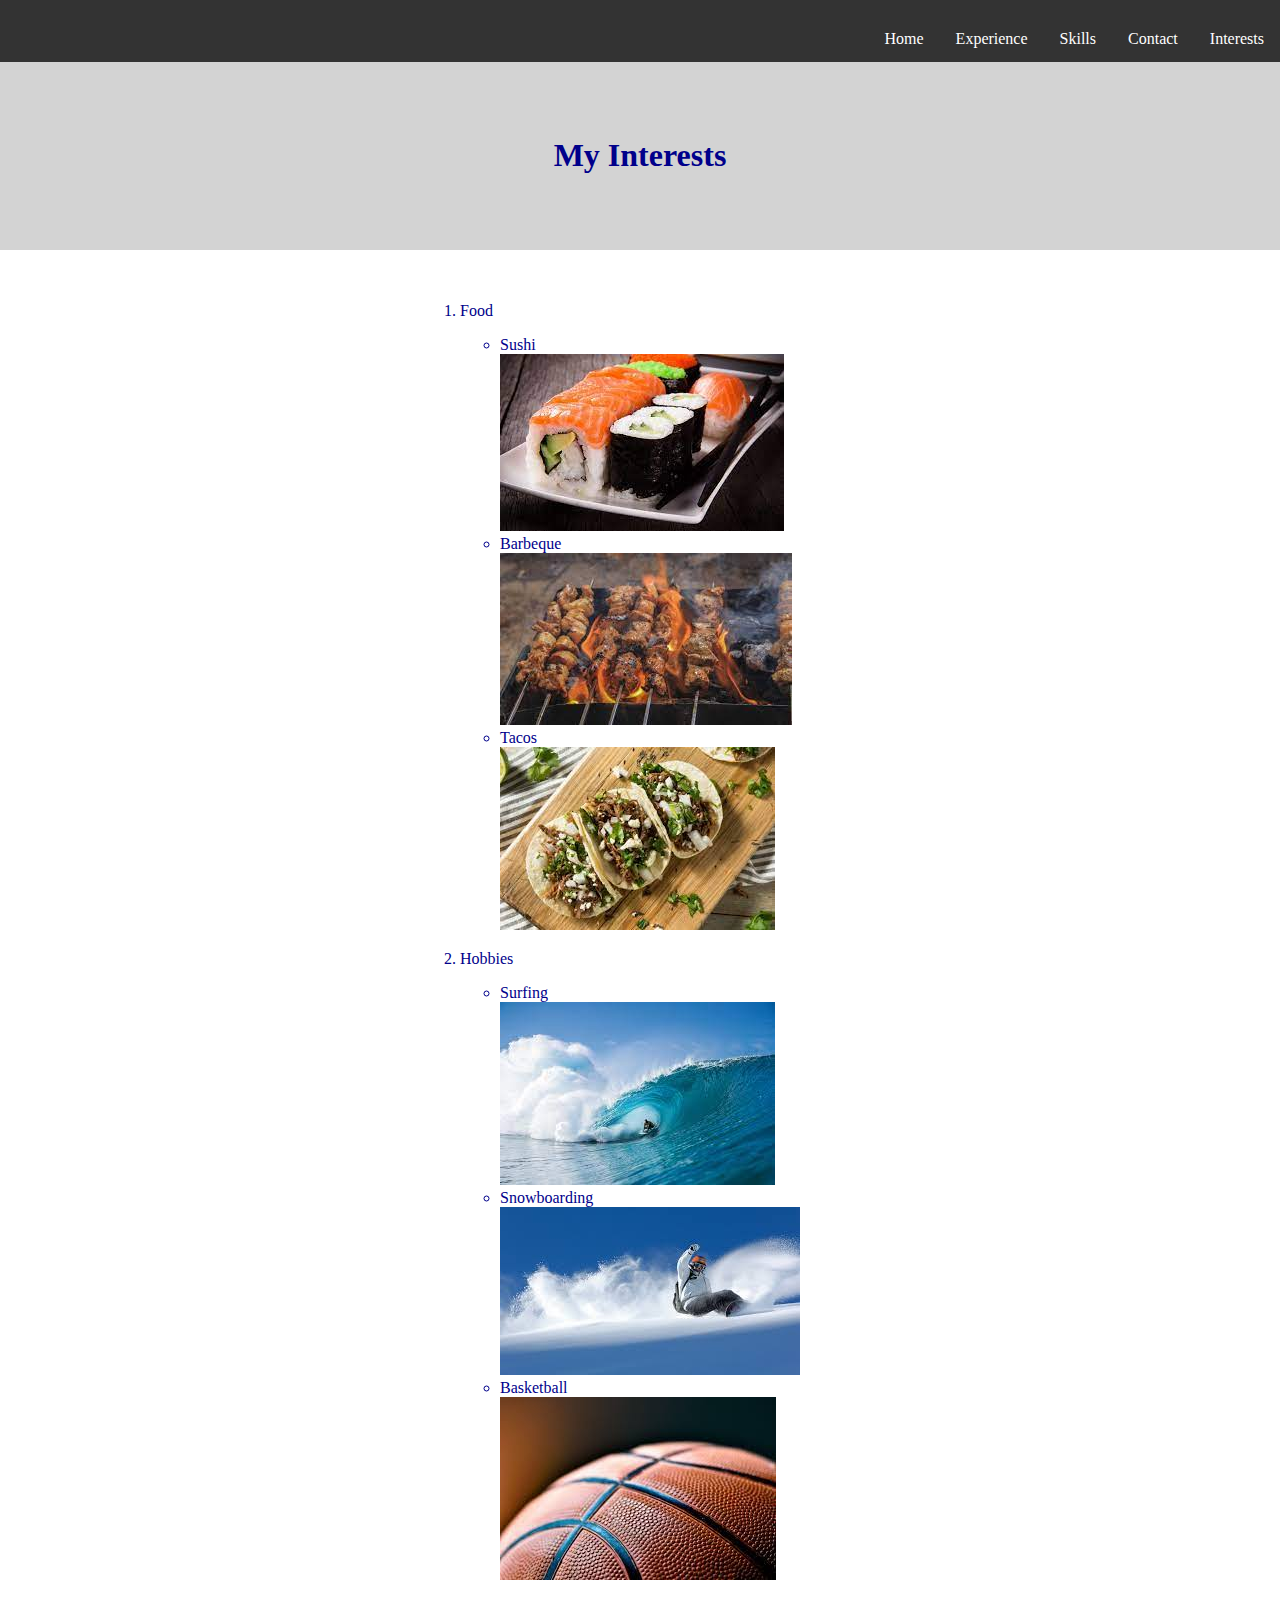
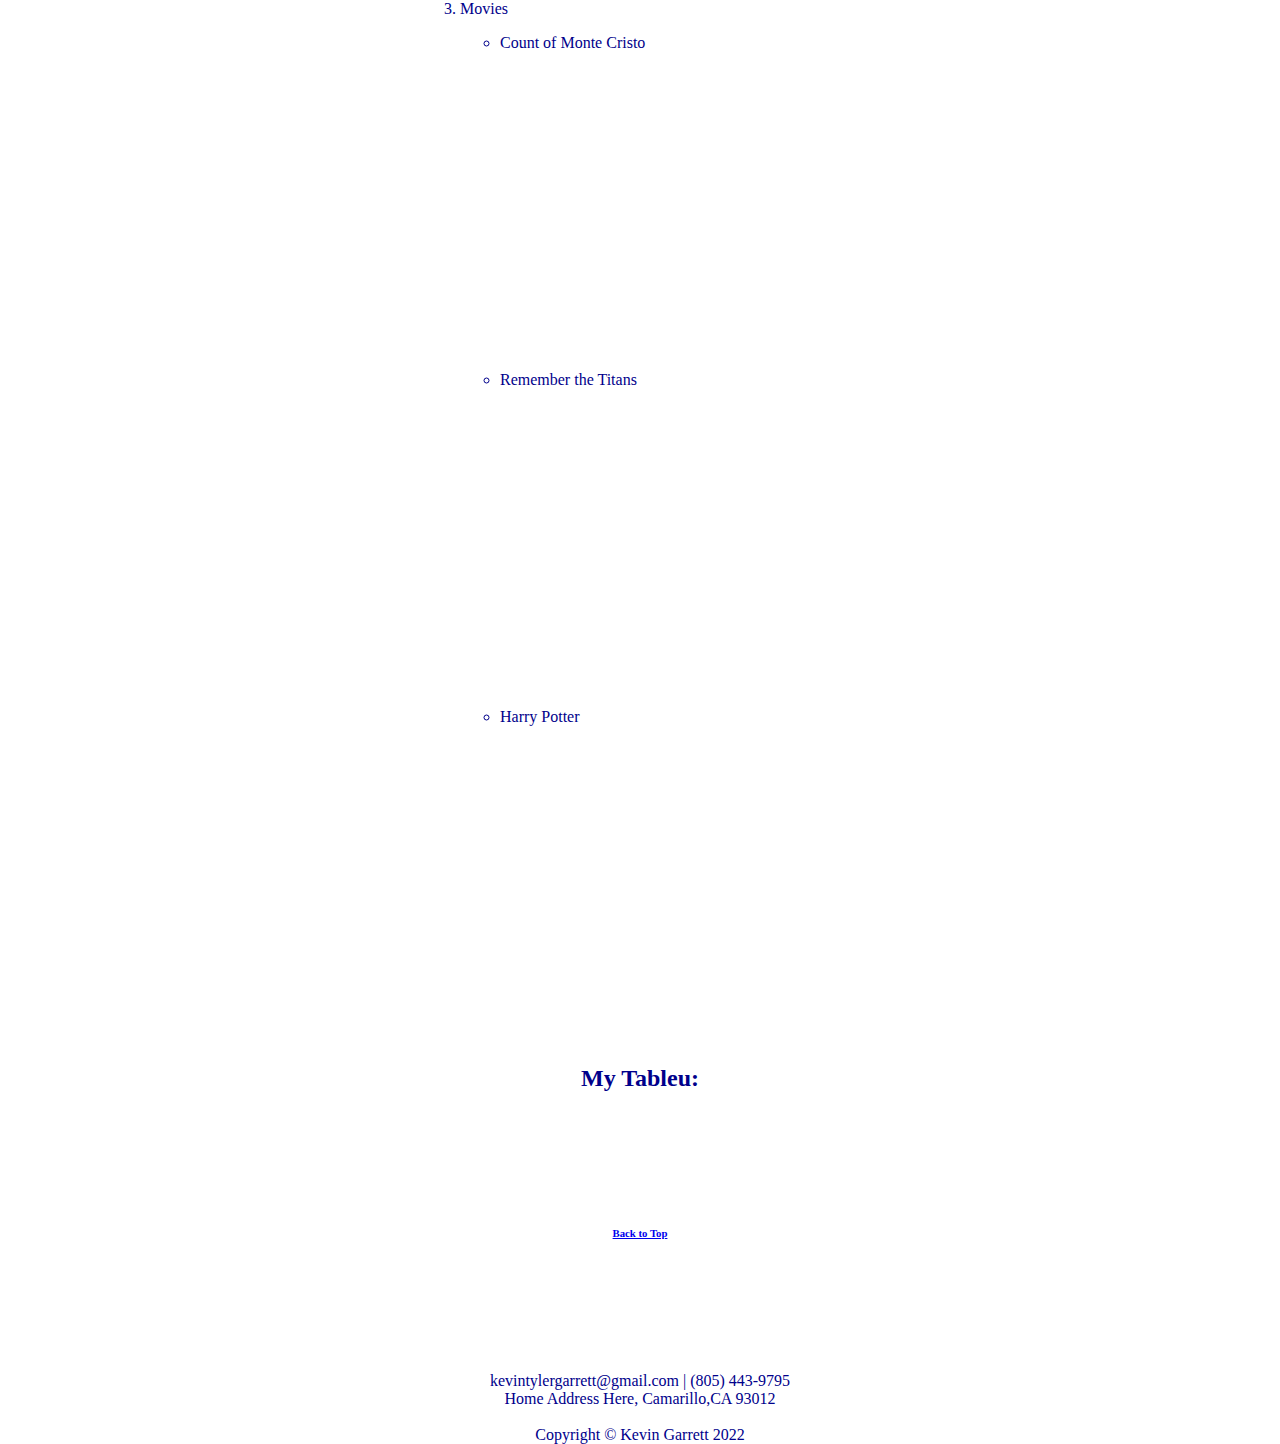
<file: scratch.html>
<!DOCTYPE html>
<html lang="en">
    <head>
        <link rel="stylesheet" href="css/mystyles.css"/>
    </head>
    <body>
         <!-- Navigation-->
         <nav>
            <div class="menu">
                <ul>
                    <li class="nav-item"><a class="nav-link px-lg-3 py-3 py-lg-4" href="scratch.html">Interests</a></li>
                    <li class="nav-item"><a class="nav-link px-lg-3 py-3 py-lg-4" href="contact.html">Contact</a></li>
                    <li class="nav-item"><a class="nav-link px-lg-3 py-3 py-lg-4" href="post.html">Skills</a></li>
                    <li class="nav-item"><a class="nav-link px-lg-3 py-3 py-lg-4" href="about.html">Experience</a></li>
                    <li class="nav-item"><a class="nav-link px-lg-3 py-3 py-lg-4" href="index.html">Home</a></li>
                </ul>
            </div>
        </nav>
        <!-- Main Content-->
        <section>
            <br> <br> <br>
            <h1>My Interests</h1>
            <br> <br> <br>
        </section>
        <br> <br>
        <ol class = "ordered-list">
            <li>
                <p>Food</p>
                <ul class = "unordered-list">
                    <li>Sushi</li>
                    <img src="[data-uri]">
                    <li>Barbeque</li>
                    <img src="[data-uri]">
                    <li>Tacos</li>
                    <img src="[data-uri]">
                </ul>
            </li>
            <li>
                <p>Hobbies</p>
                <ul>
                    <li>Surfing</li>
                    <img src="[data-uri]">
                    <li>Snowboarding</li>
                    <img src="[data-uri]">
                    <li>Basketball</li>
                    <img src="[data-uri]">
                </ul>
            </li>
            <li>
                <p>Movies</p>
                <ul>
                    <li>Count of Monte Cristo</li>
                    <iframe width="560" height="315" src="https://www.youtube.com/embed/qesn8pV9yu8" title="YouTube video player" frameborder="0" allow="accelerometer; autoplay; clipboard-write; encrypted-media; gyroscope; picture-in-picture" allowfullscreen></iframe>
                    <li>Remember the Titans</li>
                    <iframe width="560" height="315" src="https://www.youtube.com/embed/35MvdHBWjwU" title="YouTube video player" frameborder="0" allow="accelerometer; autoplay; clipboard-write; encrypted-media; gyroscope; picture-in-picture" allowfullscreen></iframe>
                    <li>Harry Potter</li>
                    <iframe width="560" height="315" src="https://www.youtube.com/embed/VyHV0BRtdxo" title="YouTube video player" frameborder="0" allow="accelerometer; autoplay; clipboard-write; encrypted-media; gyroscope; picture-in-picture" allowfullscreen></iframe>
                </ul>
            </li>
        </ol>
        <h2 class="center">My Tableu:</h2>
        <div class='tableauPlaceholder' id='viz1670974224535' style='position: relative'><noscript><a href='#'><img alt='Snowfall ' src='https:&#47;&#47;public.tableau.com&#47;static&#47;images&#47;Da&#47;DallasSnowfall&#47;Snowfall&#47;1_rss.png' style='border: none' /></a></noscript><object class='tableauViz'  style='display:none;'><param name='host_url' value='https%3A%2F%2Fpublic.tableau.com%2F' /> <param name='embed_code_version' value='3' /> <param name='site_root' value='' /><param name='name' value='DallasSnowfall&#47;Snowfall' /><param name='tabs' value='no' /><param name='toolbar' value='yes' /><param name='static_image' value='https:&#47;&#47;public.tableau.com&#47;static&#47;images&#47;Da&#47;DallasSnowfall&#47;Snowfall&#47;1.png' /> <param name='animate_transition' value='yes' /><param name='display_static_image' value='yes' /><param name='display_spinner' value='yes' /><param name='display_overlay' value='yes' /><param name='display_count' value='yes' /><param name='language' value='en-US' /></object></div>                <script type='text/javascript'>                    var divElement = document.getElementById('viz1670974224535');                    var vizElement = divElement.getElementsByTagName('object')[0];                    if ( divElement.offsetWidth > 800 ) { vizElement.style.width='1200px';vizElement.style.height='727px';} else if ( divElement.offsetWidth > 500 ) { vizElement.style.width='1200px';vizElement.style.height='727px';} else { vizElement.style.width='100%';vizElement.style.height='927px';}                     var scriptElement = document.createElement('script');                    scriptElement.src = 'https://public.tableau.com/javascripts/api/viz_v1.js';                    vizElement.parentNode.insertBefore(scriptElement, vizElement);                </script>
        
        <br> <br> <br> <br> <br>
        <!-- Footer-->
        <footer class="border-top">
            <h6 class="center-text">
                <a href="#">Back to Top</a>
            </h6>
            <br>
            <div>
                <br> <br> <br> <br> <br>
                <div class="small text-center">
                    <h7>kevintylergarrett@gmail.com | (805) 443-9795</h7>
                    <br>
                    <h7>Home Address Here, Camarillo,CA 93012</h7>
                </div>
                <br>
                <div>Copyright &copy; Kevin Garrett 2022</div>
            </div>
        </footer>
    </body>
</html>
</file>
<file: css/mystyles.css>
body {
    font-family: 'Rockwell', cursive; 
    color: darkblue;
    background-color: white;
    text-align: center;
    margin: 0px;
}

section {
    background-color: lightgrey;
}

.menu {
    list-style-type: none;
    margin: 0;
    padding: 0;
    overflow: hidden;
    background-color: #333;
}

.nav-item {
    list-style-type: none;
    float: right;
}

.nav-link {
    display: block;
    color: white;
    text-align: center;
    padding: 14px 16px;
    text-decoration: none;
}
  
/* Change the link color to #111 (black) on hover */
.nav-link:hover {
    background-color: #111;
}

.unordered-list {
    text-align: left;
}

.ordered-list {
    text-align: left;
    margin: 10px auto;
    width: 400px

}
</file>
